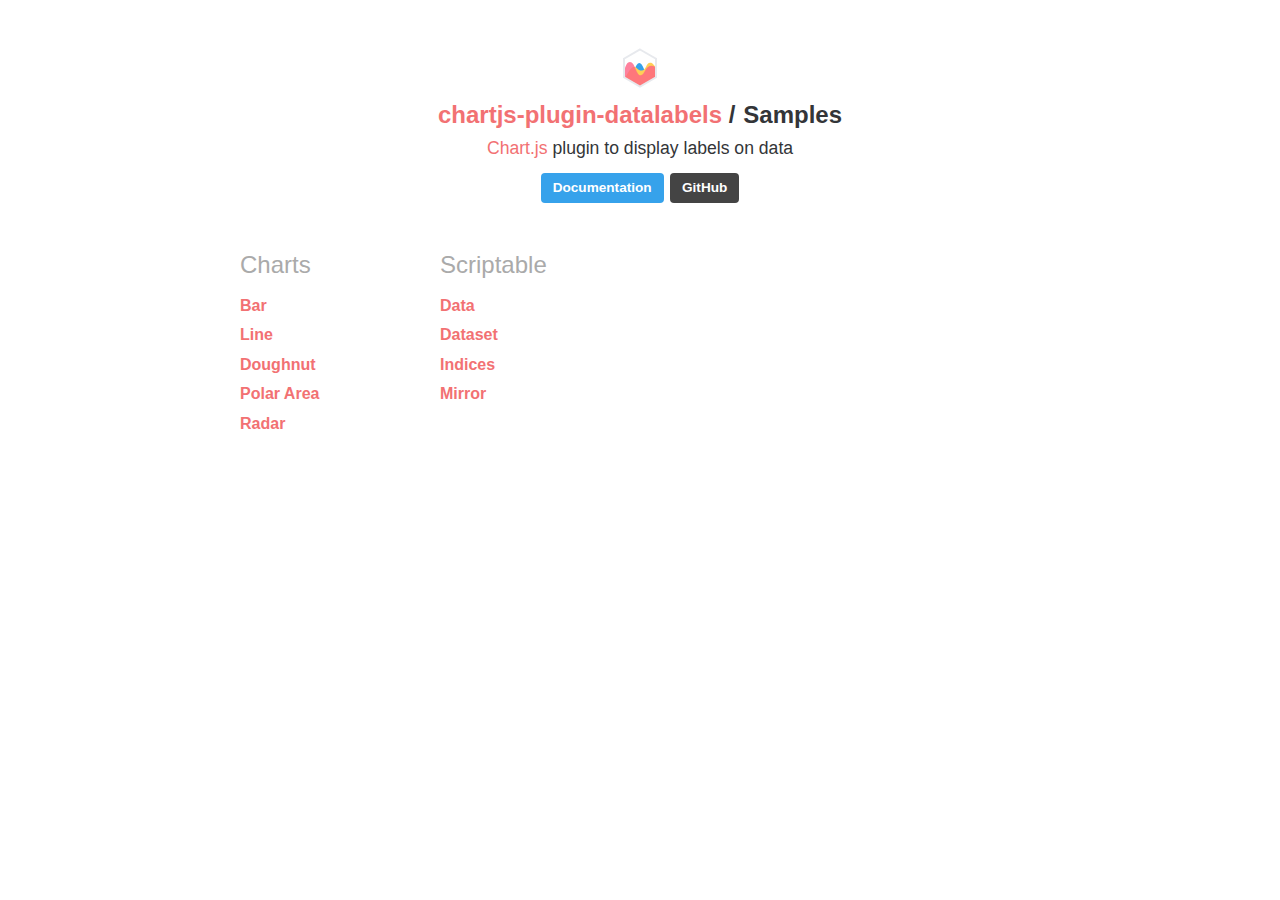
<file: app/static/js/samples/index.html>
<!DOCTYPE html>
<html lang="en-US">
<head>
	<meta charset="utf-8">
	<meta http-equiv="X-UA-Compatible" content="IE=Edge">
	<meta name="viewport" content="width=device-width, initial-scale=1">
	<title>chartjs-plugin-datalabels / samples</title>
	<link rel="stylesheet" type="text/css" href="index.css">
	<link rel="icon" type="image/ico" href="favicon.ico">
	<script src="samples.js"></script>
	<script src="utils.js"></script>
</head>
<body>
	<div id="header">
		<div class="title">
			<span class="main">chartjs-plugin-datalabels</span>
			<span class="name">Samples</span>
		</div>
		<div class="caption"><a href="http://www.chartjs.org">Chart.js</a> plugin to display labels on data</div>
		<div class="links">
			<a class="btn btn-docs" href="https://chartjs-plugin-datalabels.netlify.com">Documentation</a>
			<a class="btn btn-gh" href="https://github.com/chartjs/chartjs-plugin-datalabels">GitHub</a>
		</div>
	</div>

	<div id="categories"></div>

	<script>
		function createCategory(item) {
			var el = document.createElement('div');
			el.className = 'samples-category';
			el.innerHTML =
				'<div class="title">' + item.title + '</div>' +
				'<div class="items"></div>';
			return el;
		}

		function createEntry(item) {
			var el = document.createElement('div');
			el.className = 'samples-entry';
			el.innerHTML = '<a class="title" href="' + item.path + '">' + item.title + '</a>';
			return el;
		}

		var categories = document.getElementById('categories');
		Samples.items.forEach(function(item) {
			var category = createCategory(item);
			var children = category.getElementsByClassName('items')[0];

			(item.items || []).forEach(function(item) {
				children.appendChild(createEntry(item));
			});

			categories.appendChild(category);
		});
	</script>
</body>
</html>
</file>
<file: app/static/js/samples/index.css>
body, html {
	color: #333538;
	font-family: 'Segoe UI', Helvetica, Arial, sans-serif;
	line-height: 1.6;
	padding: 0;
	margin: 0;
}

body {
	max-width: 800px;
	margin: auto;
	padding: 16px 32px;
}

a {
	color: #f27173;
	text-decoration: none;
}

a:hover {
	color: #e25f5f;
	text-decoration: underline;
}

.btn {
	background-color: #aaa;
	border-radius: 4px;
	color: white;
	font-weight: 600;
	padding: 0.25rem 0.75rem;
}

.btn .fa {
	font-size: 1rem;
}

.btn:hover {
	background-color: #888;
	color: white;
	text-decoration: none;
}

.btn-chartjs { background-color: #f27173; }
.btn-chartjs:hover { background-color: #e25f5f; }
.btn-docs:hover { background-color: #2793db; }
.btn-docs { background-color: #36A2EB; }
.btn-docs:hover { background-color: #2793db; }
.btn-gh { background-color: #444; }
.btn-gh:hover { background-color: #333; }

.btn-on {
	border-style: inset;
}

#header {
	background-size: 40px;
	text-align: center;
	padding: 32px 0;
}

#header .title {
	font-size: 1.5rem;
	font-weight: 600;
	white-space: nowrap;
}

#header:before {
	background-image: url(logo.svg);
	background-position: left center;
	background-repeat: no-repeat;
	background-size: 40px;
	content: '';
	display: inline-block;
	padding: 20px;
}

#header .title .main {
	color: #f27173;
	display: inline-block;
	font-size: 1.5rem;
	font-weight: 600;
}

#header .title .name:before {
	content: '/';
	margin-right: 0.5rem;
}

#header .caption {
	font-size: 1.1rem;
}

#header .links {
	display: flex;
	justify-content: center;
	padding: 8px 0;
}

#header .links a {
	font-size: 0.85rem;
	margin: 0.2rem;
}

#header .links .fa:before {
	margin-right: 0.5em;
}

.samples-category {
	display: inline-block;
	margin-bottom: 32px;
	vertical-align: top;
	width: 25%;
}

.samples-category > .title {
	color: #aaa;
	font-weight: 300;
	font-size: 1.5rem;
}

.samples-category:hover > .title {
	color: black;
}

.samples-category > .items {
	padding: 8px 0;
}

.samples-entry {
	padding: 0 0 4px 0;
}

.samples-entry > .title {
	font-weight: 700;
}

@media (max-width: 640px) {
	#header {padding: 8px 0;}
	.samples-category { width: 33%; }
}

@media (max-width: 512px) {
	#header .caption { font-size: 1.05rem; }
	#header .title .name { display: none }
	#header .links a { flex-direction: column; }
	#header .links .fa { margin: 0 }
	.samples-category { width: 50%; }
}

@media (max-width: 384px) {
	.samples-category { width: 100%; }
}
</file>
